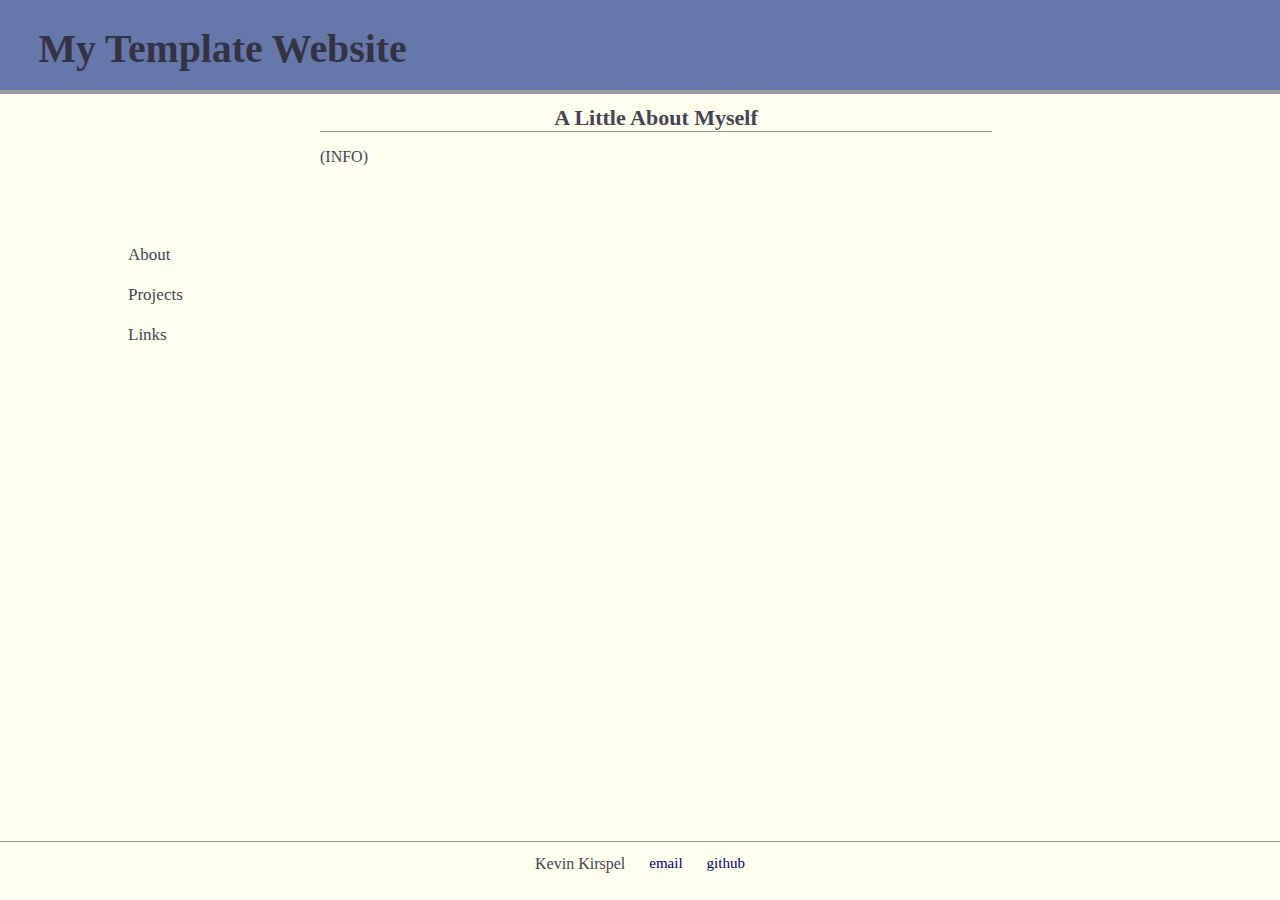
<file: page_1.html>
<!DOCTYPE html PUBLIC "-//W3C//DTD XHTML 1.0 Transitional//EN" "http://www.w3.org/TR/xhtml1/DTD/xhtml1-transitional.dtd">
<html xmlns="http://www.w3.org/1999/xhtml">

<head>
<meta http-equiv="Content-Type" content="text/html; charset=utf-8" />
<title>About</title>
<link rel="stylesheet" type="text/css" href="style.css" media="screen"/>
<link rel="stylesheet" type="text/css" href="style.css" media="print"/>
</head>
<body>

<div id="titlerow">
<h3>
My Template Website
</h3>
</div>

<div id="leftcolumn">
<li><a class="nav" href="page_1.html">About</a></li>
<li><a class="nav" href="page_2.html">Projects</a></li>
<li><a class="nav" href="page_3.html">Links</a></li>
</div>

<div id="centercolumn"><div id="centercontent">
<h1 class="primarytitle">A Little About Myself</h1>
<p>(INFO)</p>
</div></div>

<div id="contactrow">
Kevin Kirspel
<a class="contact" href="mailto:kkirspel@gmail.com">email</a>
<a class="contact" href="https://github.com/kkirspel">github</a>
</div>

</body>
</html>
</file>
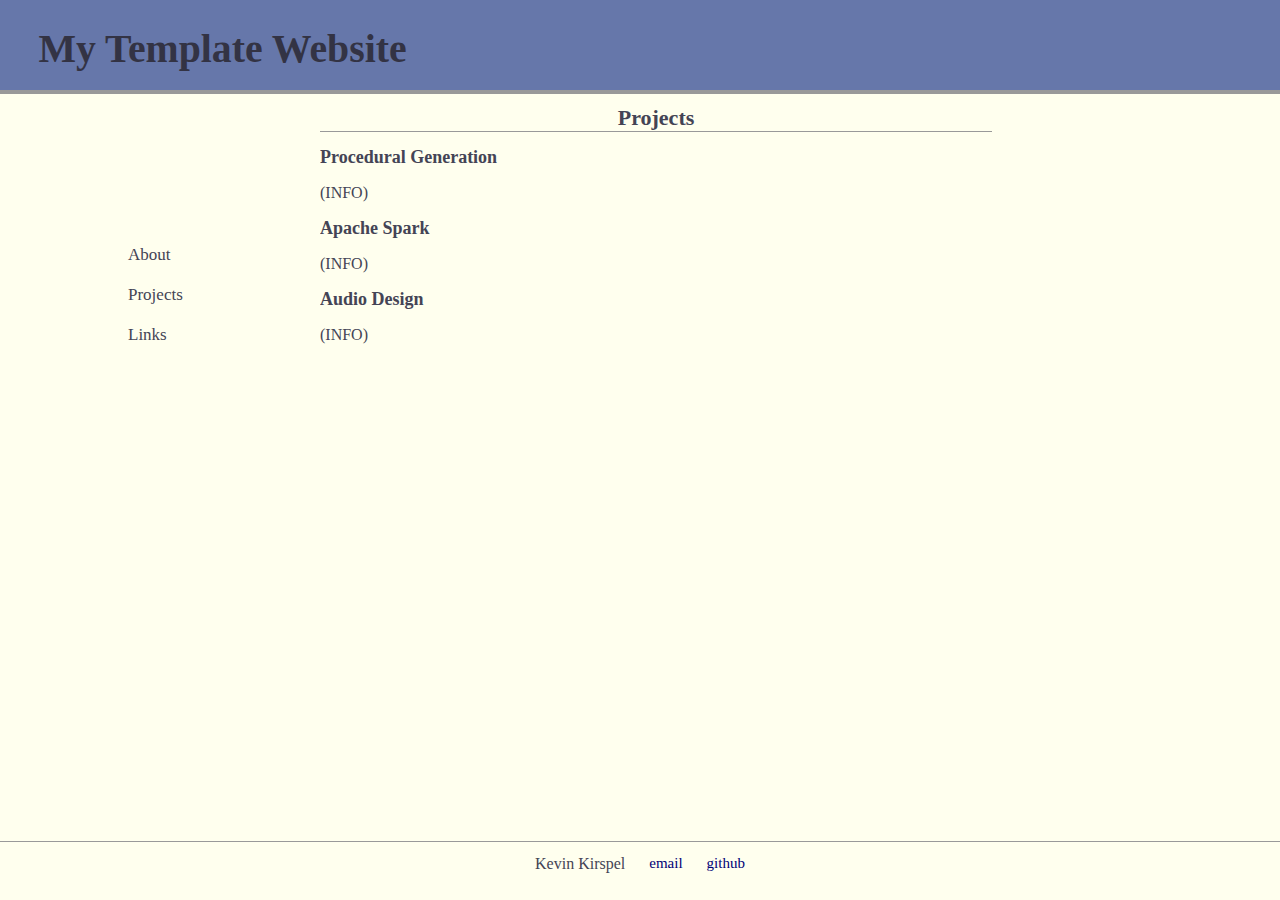
<file: page_2.html>
<!DOCTYPE html PUBLIC "-//W3C//DTD XHTML 1.0 Transitional//EN" "http://www.w3.org/TR/xhtml1/DTD/xhtml1-transitional.dtd">
<html xmlns="http://www.w3.org/1999/xhtml">

<head>
<meta http-equiv="Content-Type" content="text/html; charset=utf-8" />
<title>Projects</title>
<link rel="stylesheet" type="text/css" href="style.css" media="screen"/>
<link rel="stylesheet" type="text/css" href="style.css" media="print"/>
</head>
<body>

<div id="titlerow">
<h3>
My Template Website
</h3>
</div>

<div id="leftcolumn">
<li><a class="nav" href="page_1.html">About</a></li>
<li><a class="nav" href="page_2.html">Projects</a></li>
<li><a class="nav" href="page_3.html">Links</a></li>
</div>

<div id="centercolumn"><div id="centercontent">
<h1 class="primarytitle">Projects</h1>
<h2 class="secondarytitle">Procedural Generation</h2>
<p>
(INFO)
</p>
<h2 class="secondarytitle">Apache Spark</h2>
<p>
(INFO)
</p>
<h2 class="secondarytitle">Audio Design</h2>
<p>
(INFO)
</p>
</div></div>

<div id="contactrow">
Kevin Kirspel
<a class="contact" href="mailto:kkirspel@gmail.com">email</a>
<a class="contact" href="https://github.com/kkirspel">github</a>
</div>

</body>
</html>
</file>
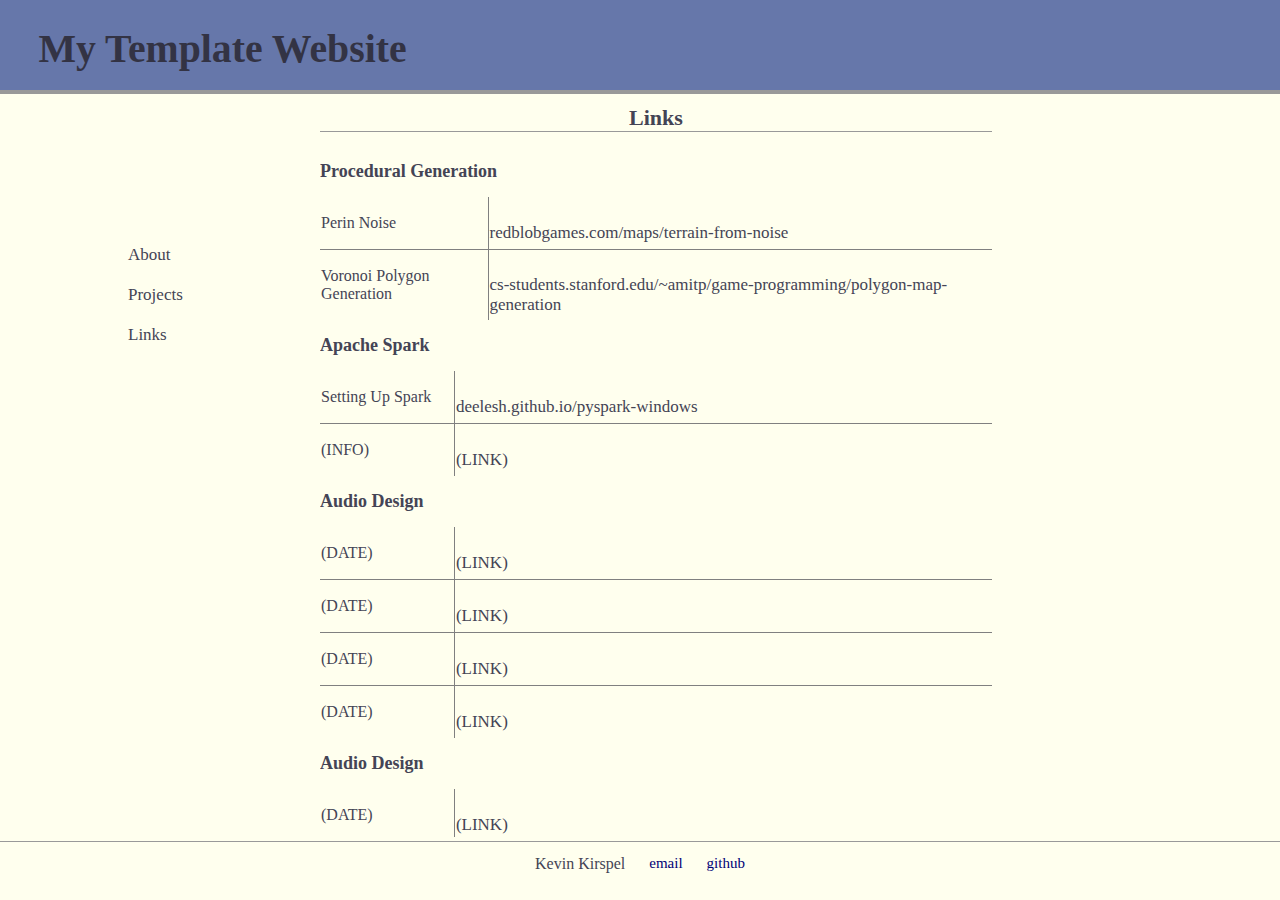
<file: page_3.html>
<!DOCTYPE html PUBLIC "-//W3C//DTD XHTML 1.0 Transitional//EN" "http://www.w3.org/TR/xhtml1/DTD/xhtml1-transitional.dtd">
<html xmlns="http://www.w3.org/1999/xhtml">

<head>
<meta http-equiv="Content-Type" content="text/html; charset=utf-8" />
<title>Links</title>
<link rel="stylesheet" type="text/css" href="style.css" media="screen"/>
<link rel="stylesheet" type="text/css" href="style.css" media="print"/>
</head>

<body>
<div id="titlerow">
<h3>
My Template Website
</h3>
</div>

<div id="leftcolumn">
<li><a class="nav" href="page_1.html">About</a></li>
<li><a class="nav" href="page_2.html">Projects</a></li>
<li><a class="nav" href="page_3.html">Links</a></li>
</div>

<div id="centercolumn"><div id="centercontent">
<table rules="none">

<h1 class="primarytitle">Links</h1>
<table rules="all" class="smalltables">

<h2 class="secondarytitle">Procedural Generation</h2>
<tr>
<td width="20%"><p>Perin Noise</p></td>
<td><a class="nav" href="https://www.redblobgames.com/maps/terrain-from-noise/">redblobgames.com/maps/terrain-from-noise</a></td>
</tr>
<tr>
<td width="25%"><p>Voronoi Polygon Generation</p></td>
<td><a class="nav" href="http://www-cs-students.stanford.edu/~amitp/game-programming/polygon-map-generation/">cs-students.stanford.edu/~amitp/game-programming/polygon-map-generation</a></td>
</tr>
</table>

<table rules="all" class="smalltables">
<h2 class="secondarytitle">Apache Spark</h2>
<tr>
<td width="20%"><p>Setting Up Spark</p></td>
<td><a class="nav" href="http://deelesh.github.io/pyspark-windows.html">deelesh.github.io/pyspark-windows</a></td>
</tr>
<tr>
<td width="20%"><p>(INFO)</p></td>
<td><a class="nav" href="index.html">(LINK)</a></td>
</tr>
</table>

<table rules="all" class="smalltables">
<h2 class="secondarytitle">Audio Design</h2>
<tr>
<td width="20%"><p>(DATE)</p></td>
<td><a class="nav" href="index.html">(LINK)</a></td>
</tr>
<tr>
<td width="20%"><p>(DATE)</p></td>
<td><a class="nav" href="index.html">(LINK)</a></td>
</tr>
<tr>
<td width="20%"><p>(DATE)</p></td>
<td><a class="nav" href="index.html">(LINK)</a></td>
</tr>
<tr>
<td width="20%"><p>(DATE)</p></td>
<td><a class="nav" href="index.html">(LINK)</a></td>
</tr>
</table>

<table rules="all" class="smalltables">
<h2 class="secondarytitle">Audio Design</h2>
<tr>
<td width="20%"><p>(DATE)</p></td>
<td><a class="nav" href="index.html">(LINK)</a></td>
</tr>
<tr>
<td width="20%"><p>(DATE)</p></td>
<td><a class="nav" href="index.html">(LINK)</a></td>
</tr>
<tr>
<td width="20%"><p>(DATE)</p></td>
<td><a class="nav" href="index.html">(LINK)</a></td>
</tr>
<tr>
<td width="20%"><p>(DATE)</p></td>
<td><a class="nav" href="index.html">(LINK)</a></td>
</tr>
</table>

</div></div>

<div id="contactrow">
Kevin Kirspel
<a class="contact" href="mailto:kkirspel@gmail.com">email</a>
<a class="contact" href="https://github.com/kkirspel">github</a>
</div>

</body>
</html>
</file>
<file: style.css>
﻿body 
{
	background-color:#FFFFEE;
	color: #444455;
	margin: 0 0 0 0;
}
li
{
	list-style-type: none; 
}
h3
{
	margin: 2% 0 0 3%;
}
p
{
	text-align: left;
	color: #444455;
	vertical-align: text-bottom;
}
a
{
	text-align: left;
	color: #444455;
	vertical-align: text-bottom;
}
img
{
	text-decoration: none;
	border: none;
}
#titlerow
{
	position: absolute;
	height: 10%;
	width: 100%;

 	border-bottom: 4px inset #999999; 
	background-color:#6677AA;
	color: #333344;
	font-size: 34px;
	font-weight: bold;
	
}
#leftcolumn
{
 	position: absolute;
	top: 25%;
	height: 50%; 
	width: 15%;
	float: left;
	padding-left: 10%;
	text-align: center;
	
/* 	border: 1px solid #999999; */
}
#centercolumn
{
 	position: absolute;
 	top: 10%; 
  	left: 25%;
	height: 83%;  
 	width: 75%;
/* 	margin-top: 1%;
	margin-bottom: 1%; */
/* 	margin: 20% 20% 20% 20$; */

	overflow: auto;
	
/* 	border: 1px solid #999999; */
}
#centercontent
{
	margin-right: 30%;
	text-align: center;
}


#contactrow
{
	position: absolute;
	bottom: 0;
	height: 5%;
	width: 100%;
	text-align: center;
 	padding-top: 1%; 
	border-top: 1px solid #999999;
}
.smalltables
{
/* 	border: 2px inset #999999; */
	width: 100%;
}
.primarytitle
{
	font-size: 22px;
/* 	padding-bottom: 5px; */
	border-bottom:1px solid #999999; 
}
.secondarytitle
{
	font-size: 18px;
	text-align: left;
/* 	margin-bottom: 0px;
	margin-left:10px; */
}
.contact
{
	text-decoration: none;
	font-size: 15px;
	color: #000077;
	/* vertical-align: middle; */
	margin: 0px 0px 0px 20px;
}
.link
{
	text-decoration: none;
	font-size: 15px;
	color: #000077;
}
.nav
{
	text-decoration: none; 
	font-size: 17px;
 	color: #333344; 
 	display: block; 
	margin: 20px 0px 0px 0px;
}
a.nav:link 
{ 
	color: #444455;
	text-decoration: none;
}	
a.nav:hover
{ 
	color: #BBBBBB;
}
</file>
